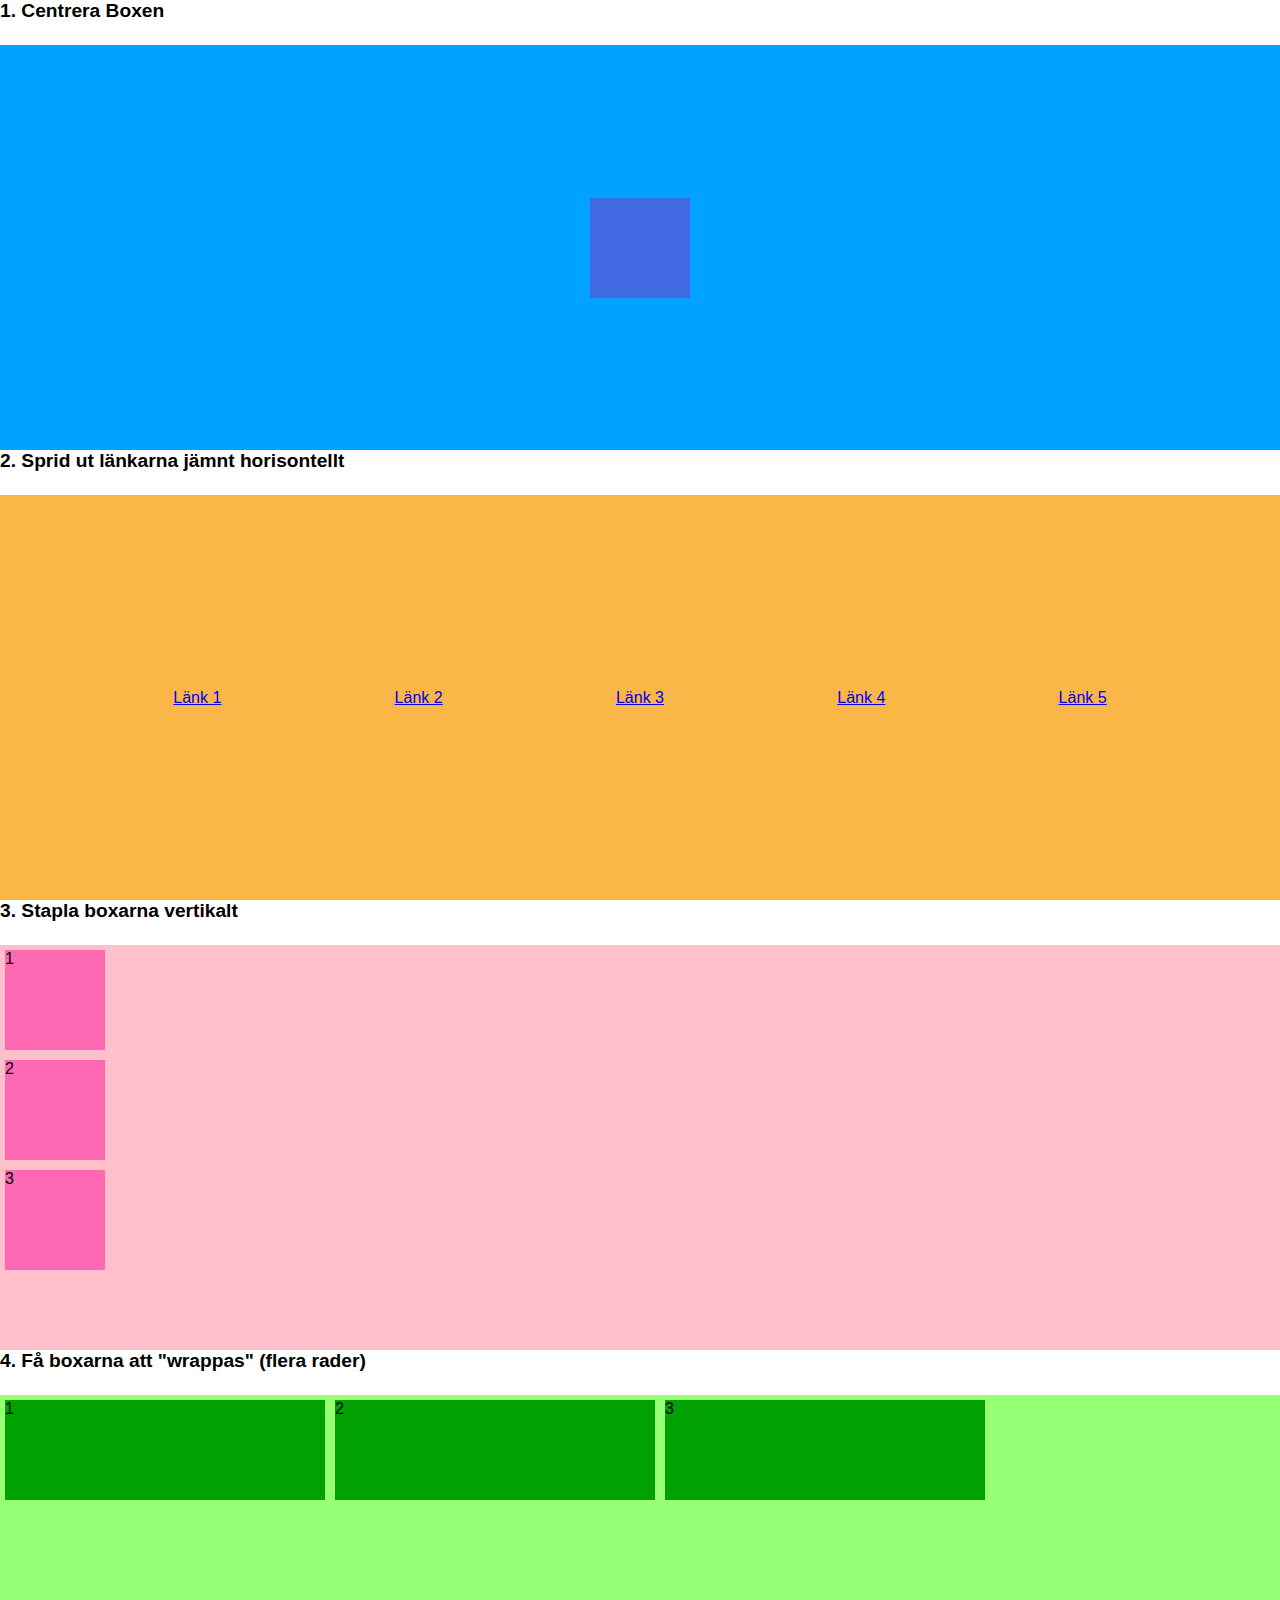
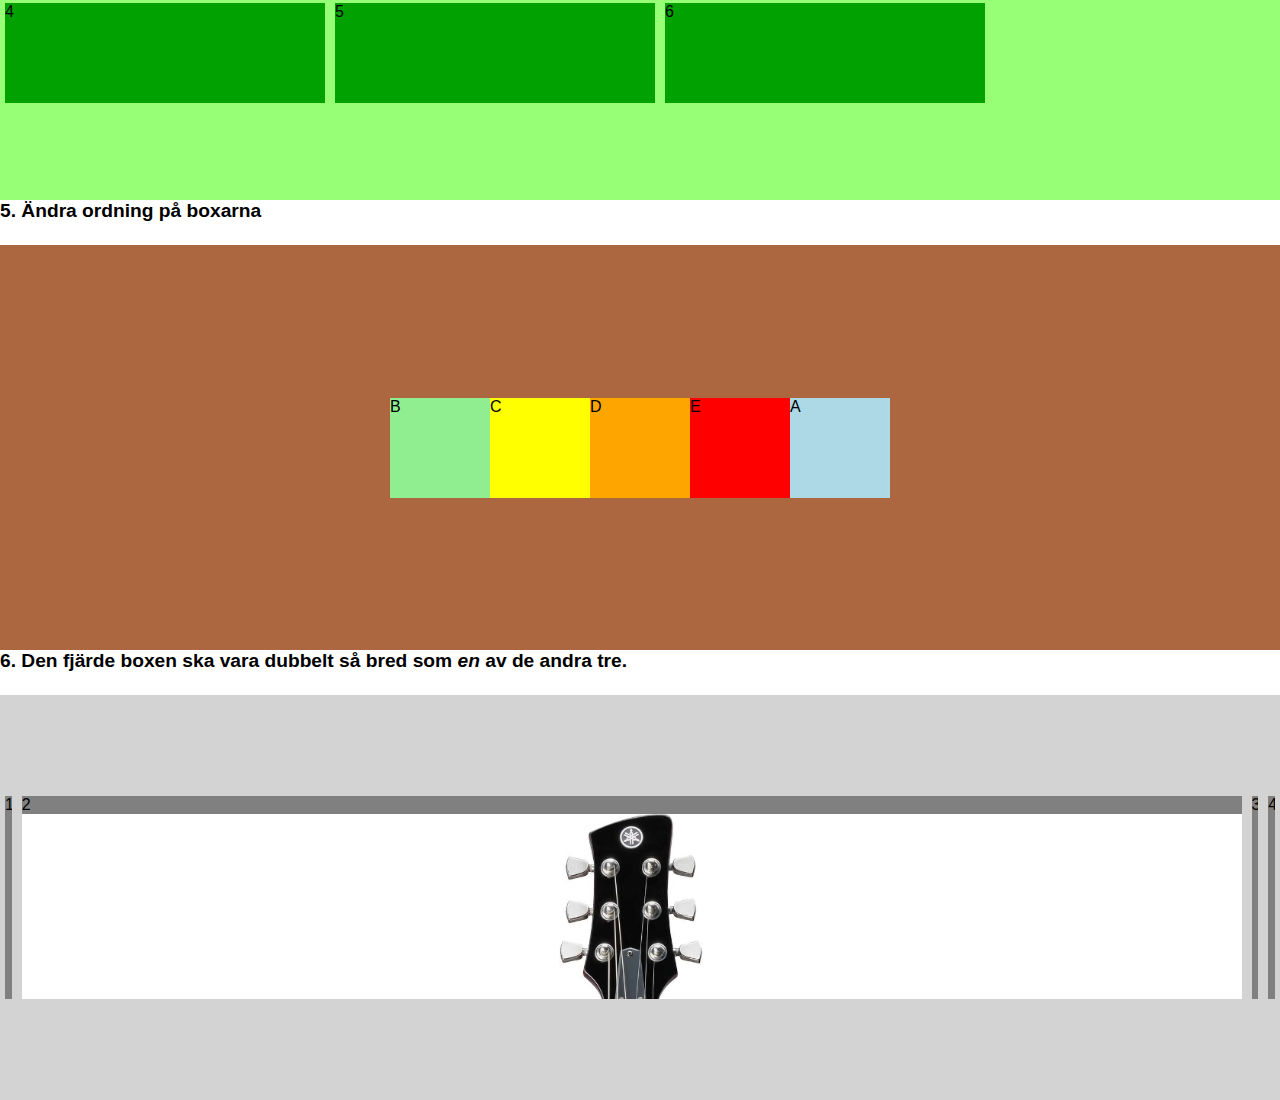
<file: index.html>
<!DOCTYPE html>
<html lang="en">
  <head>
    <meta charset="UTF-8" />
    <meta name="viewport" content="width=device-width, initial-scale=1.0" />
    <link rel="stylesheet" href="css/style.css" />
    <title>6 Flex!</title>
  </head>
  <body>
    <div id="wrapper">
      <h1>1. Centrera Boxen</h1>
      <section id="part-blue">
        <div id="center-box"></div>
      </section>

      <h1>2. Sprid ut länkarna jämnt horisontellt</h1>
      <section id="part-orange">
        <a href="#">Länk 1</a>
        <a href="#">Länk 2</a>
        <a href="#">Länk 3</a>
        <a href="#">Länk 4</a>
        <a href="#">Länk 5</a>
      </section>

      <h1>3. Stapla boxarna vertikalt</h1>
      <section id="part-pink">
        <div class="column-box">1</div>
        <div class="column-box">2</div>
        <div class="column-box">3</div>
      </section>

      <h1>4. Få boxarna att "wrappas" (flera rader)</h1>
      <section id="part-green">
        <article>1</article>
        <article>2</article>
        <article>3</article>
        <article>4</article>
        <article>5</article>
        <article>6</article>
      </section>

      <h1>5. Ändra ordning på boxarna</h1>
      <section id="part-brown">
        <article >A</article>
        <article >B</article>
        <article >C</article>
        <article >D</article>
        <article >E</article>
      </section>

      <h1>6. Den fjärde boxen ska vara dubbelt så bred som <em>en</em> av de andra tre.</h1>
      <section id="part-grey">
        <div>1</div>
        <div>2<img src="img/gitarr.jpeg" alt="gitarr">
        </div>
        <div>3</div>
        <div id="double-trouble">4</div>
      </section>
    </div>
  </body>
</html>
</file>
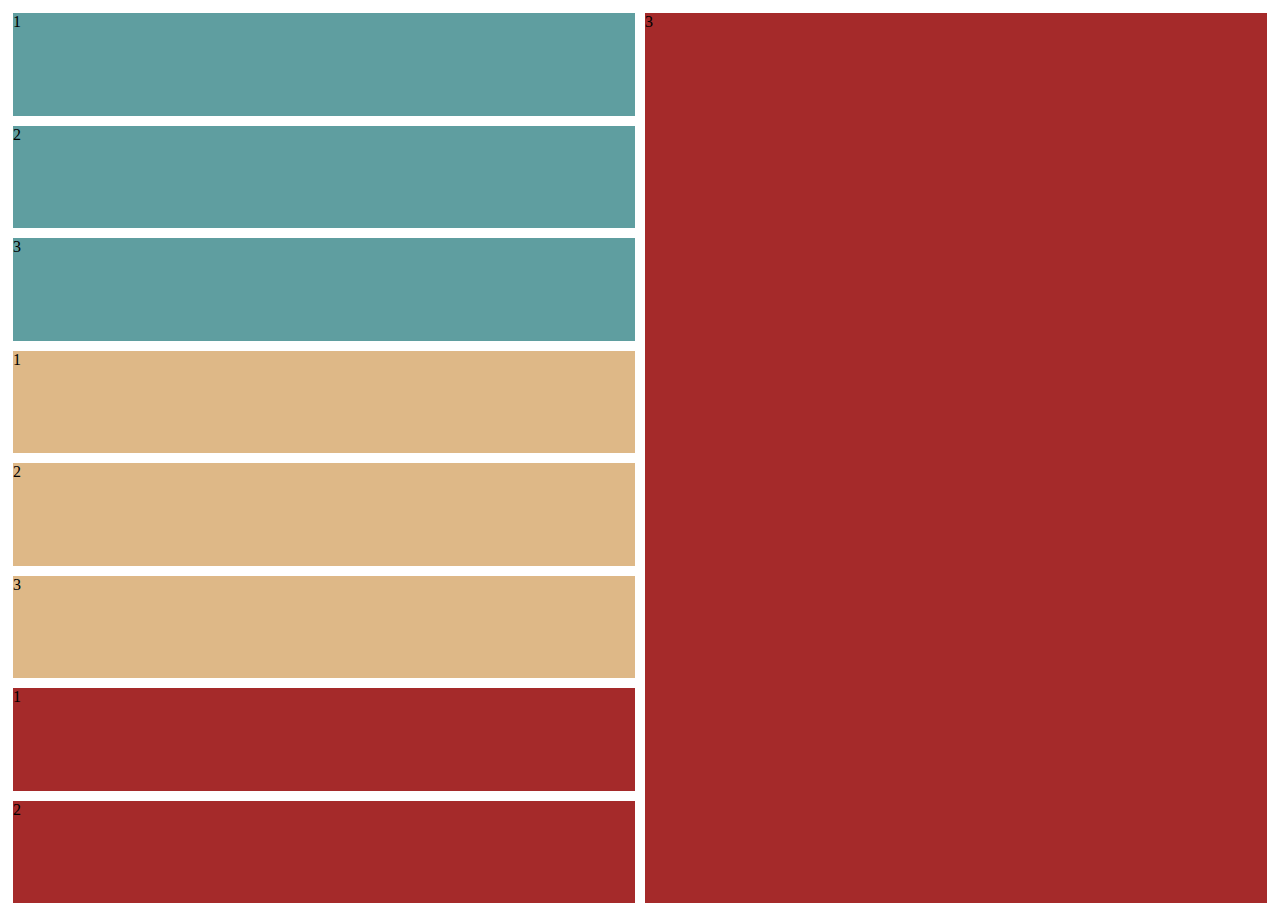
<file: index2.html>
<!DOCTYPE html>
<html lang="en">
<head>
    <meta charset="UTF-8">
    <meta name="viewport" content="width=device-width, initial-scale=1.0">
    <title>Document</title>
    <link rel="stylesheet" href="css/style2.css">
</head>
<body>

    <div id="wrapper">

        <section class="section1">1</section>
        <section class="section1">2</section>
        <section class="section1">3</section>
        <section class="section2">1</section>
        <section class="section2">2</section>
        <section class="section2">3</section>
        <section class="section3">1</section>
        <section class="section3">2</section>
        <section class="section3">3</section>
       

    </div>
    
</body>
</html>
</file>
<file: css/style.css>
body {
  margin:0;
  font-family: 'Segoe UI', Tahoma, Geneva, Verdana, sans-serif;
}

#wrapper {
  display:grid;
  height:300vh;
  grid-template-rows: 5vh 45vh 5vh 45vh 5vh 45vh 5vh 45vh 5vh 45vh 5vh 45vh;
}



/* #wrapper > section {
  display:flex;
} */

h1 {
  margin:0px;
  font-size: 1.2rem;
  font-family: 'Segoe UI', Tahoma, Geneva, Verdana, sans-serif;
}
/*1. Centera boxen */
section#part-blue {
  background-color:rgba(0, 162, 255,1);
  display: flex;
  flex-direction: column;
  justify-content:center;
  align-items: center;
  
  
}

#part-blue #center-box {
  width:100px;
  height:100px;
  background-color: royalblue;
  
  
  
  }



  /*2. Sprid ut länkarna jämnt horisontellt*/

section#part-orange {
  background-color:rgba(250, 182, 71, 1);
  display:flex; 
  flex-direction: row;
  justify-content:space-evenly;
  align-items: center;
}



/* 3. Stapla boxarna vertikalt */
section#part-pink {
  background-color: pink;
  display:flex;
  flex-direction: column;
  
}

section#part-pink .column-box {
  height:100px;
  width:100px;
  background-color: hotpink;
  margin:5px;
}




/* 4. Få boxarna att "wrappas" (flera rader) */

section#part-green {
  background-color: rgba(150, 255, 118,1);
  display:flex;
  flex-wrap:wrap;
  
}

section#part-green article {
  width:25%;
  margin:5px;
  height:100px;
  background-color:rgba(0, 161, 0, 1);
}

/* 5. Ändra ordning på boxarna */

section#part-brown {
  background-color: rgba(172, 103, 64, 1);
  display:flex;
  align-items:center;
  justify-content:center;  
}

section#part-brown article {
  height:100px;
  width:100px;
}

#part-brown article:nth-child(1) {
  background-color:lightblue;
  order: 3;
  
  
}
#part-brown article:nth-child(2) {
  background-color:lightgreen;
  
}
#part-brown article:nth-child(3) {
  background-color:yellow;
  
}
#part-brown article:nth-child(4) {
  background-color:orange;
  
}
#part-brown article:nth-child(5) {
  background-color:red;
  
}

/* 6. Den fjärde boxen ska vara dubbelt så bred som <em>en</em>av de andra tre. */
section#part-grey {
  display:flex;
  background-color:lightgrey;  
  align-items: center;
}

section#part-grey div {
  background-color:grey;
  height:50%;
  margin:5px;
  overflow: hidden;
}
section#part-grey div#double-trouble {
  
}

img {
  width:100%;
}
</file>
<file: css/style2.css>
#wrapper{
    display:flex;
    flex-direction: column;
    flex-wrap: wrap;
    justify-content: space-evenly;
    height: 100vh;

    


    
}

.section1{
     display:flex;
     background-color: cadetblue;
     flex:1;
     margin: 5px;
     flex-basis: 100px;
}

.section2{
    display: flex;
    background-color: burlywood;
    flex:1;
    margin:5px;
    flex-basis: 100px;


}

.section3{
    display: flex;
    background-color: brown;
    flex:1;
    margin: 5px;
    flex-basis:100px;
}
</file>
